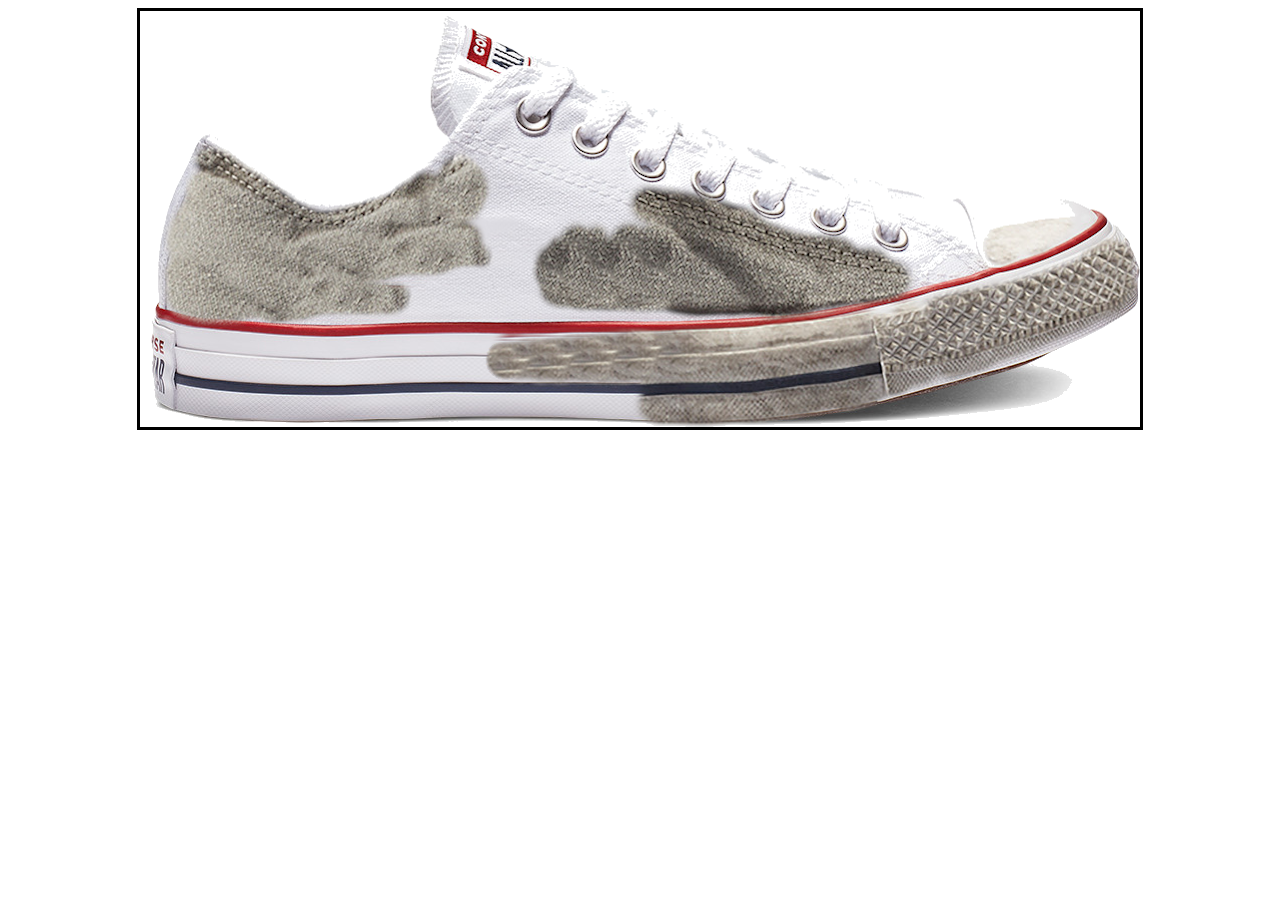
<file: index.html>
<html>
    <head>

            <!-- #region CSS-->
            <link rel="stylesheet" type="text/css" href="css/default.css">
            <link rel="stylesheet" type="text/css" href="css/wipeit.css">
            <!-- <link rel="stylesheet" type="text/css" href="css/eraserit.css">
            <link rel="stylesheet" type="text/css" href="css/travelit.css"> -->
            <!-- #endregion CSS-->

            <!-- #region JAVASCRIPT-->
            <script src="js/jquery.js"></script>
            <!-- #endregion JAVASCRIPT -->

            <!-- #region PLUGINS-->
            <script src="js/scratchit.js"></script>
            <!-- #endregion PLUGINS -->
    </head>
    <body>
        <div class="container" id="js-container">
            <canvas class="canvas" id="js-canvas" width="1000" height="416"></canvas>
            <div class="inner" style="visibility: hidden;">
              <h1 style="width:100%!important;"> Teste </h1>
                
            </div>
          </div>
          <!-- #region PLUGINS-->
          <script src="js/scratchit.js"></script>
          <!-- #endregion PLUGINS -->
        
    </body>
</html>
</file>
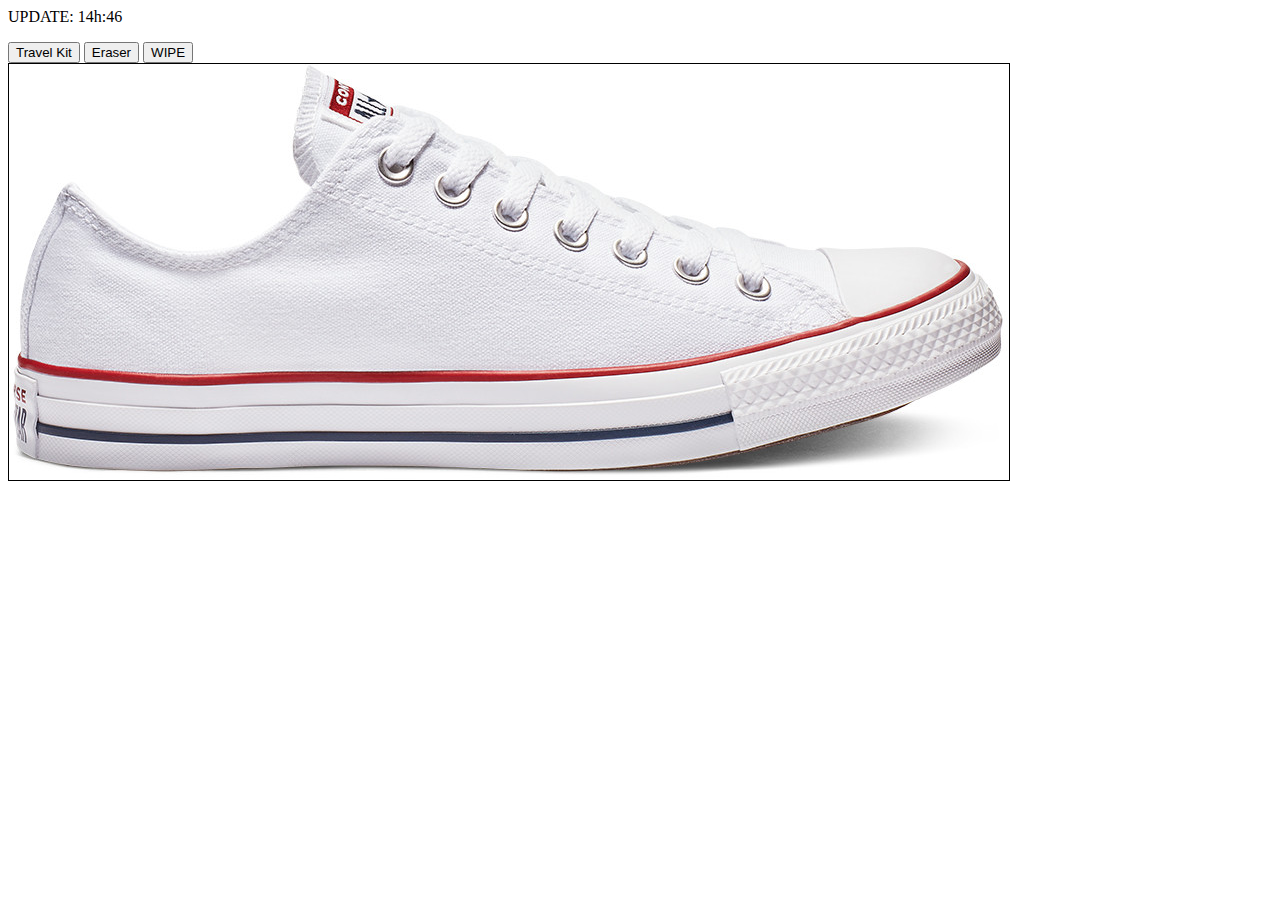
<file: [DEPRECATED]index.html>
<html>
    <head>

            <!-- #region CSS-->
            <link rel="stylesheet" type="text/css" href="css/wipeit.css">
            <link rel="stylesheet" type="text/css" href="css/eraserit.css">
            <link rel="stylesheet" type="text/css" href="css/travelit.css">
            <!-- #endregion CSS-->

            <!-- #region JAVASCRIPT-->
            <script src="js/jquery.js"></script>
            <!-- #endregion JAVASCRIPT -->

            <!-- #region PLUGINS-->
            <script src="js/scratchit.js"></script>
            <!-- #endregion PLUGINS -->
    </head>
    <body>
        <p>UPDATE: 14h:46</p>
        <div class="chooseCleaning">
            <button onclick="changeTo('travel')">Travel Kit</button>
            <button onclick="changeTo('eraser')">Eraser</button>
            <button onclick="changeTo('wipe')">WIPE</button>
        </div>
        <div id="cleaningBoard">
            <img src="img/DirtySneaker.png" class="dirty" width="1000" height="416">
            <img src="img/Clean_sneaker.jpg" width="1000" height="416">
        </div>
        <script>
            var canvas = document.getElementById("wipeCanvas");
            $(document).ready(
            function() {

                changeTo("eraser");
                //Validate if cookie is set 
                // if(true) //!alreadyCleaning()
                // {
                //     var $wipeit = $('.wipeit').scratchIt();
                    
                //     //set cookie
                //     //setCookie();
                // }
                // else
                // {
                //     $("img.dirty").remove();
                // }
            });
            function setCookie()
            {
                var midnight = new Date();
                midnight.setHours(23,59,59,0);
                document.cookie = "cleaned=1;expires=" + midnight + ";path=/";
            }
            function alreadyCleaning()
            {
                var cleaned = getCookie("cleaned");
                if(cleaned != "")
                {
                    return true;
                }
                return false;
            }

            function getCookie(cname) {
                var name = cname + "=";
                var ca = document.cookie.split(';');
                for(var i = 0; i < ca.length; i++) {
                    var c = ca[i];
                    while (c.charAt(0) == ' ') {
                    c = c.substring(1);
                    }
                    if (c.indexOf(name) == 0) {
                    return c.substring(name.length, c.length);
                    }
                }
                return "";
            }

            function changeTo(name)
            {
                $("#cleaningBoard > canvas").remove();
                var $board;
                if(name === "travel")
                {
                    $("#cleaningBoard").removeAttr("class");
                    $("#cleaningBoard").addClass("travelit");
                    
                    var $newCanvas = $('<canvas/>',{'id':'travelCanvas', 'class' : 'scratchit'});
                    $newCanvas.attr("width", "1000");
                    $newCanvas.attr("height", "416");
                    $("#cleaningBoard").append($newCanvas);

                    $board = $('.travelit').scratchIt();
                }
                else if (name === "eraser")
                {
                    $("#cleaningBoard").removeAttr("class");
                    $("#cleaningBoard").addClass("eraserit");
                    
                    var $newCanvas = $('<canvas/>',{'id':'eraserCanvas' , 'class' : 'scratchit'});
                    $newCanvas.attr("width", "1000");
                    $newCanvas.attr("height", "416");
                    
                    $("#cleaningBoard").append($newCanvas);

                    $board = $('.eraserit').scratchIt();
                }
                else if ( name === "wipe" )
                {
                    $("#cleaningBoard").removeAttr("class");
                    $("#cleaningBoard").addClass("wipeit");

                    var $newCanvas = $('<canvas/>',{'id':'wipeCanvas' , 'class' : 'scratchit'});
                    $newCanvas.attr("width", "1000");
                    $newCanvas.attr("height", "416");
                    $("#cleaningBoard").append($newCanvas);
                    

                    $board = $('.wipeit').scratchIt();
                }

            }
           </script>
    </body>
</html>
</file>
<file: css/default.css>
/*Downloaded from https://www.codeseek.co/loxis/html5-canvas-scratch-card-YWwqBJ */
.container {
    border: 3px solid #000;
    position: relative;
    width: 1000px;
    height: 416px;
    margin: 0 auto;
    -webkit-user-select: none;
    -moz-user-select: none;
    -ms-user-select: none;
    -o-user-select: none;
    user-select: none;
  }
  .container .canvas {
    position: absolute;
    top: 0;
    left: 0;
    cursor: url(travel.png), pointer !important;
  }
  .container .inner {
    display: table;
    width: 100%;
    height: 100%;
  }
  .container .inner h1 {
    background: url("../img/Clean_sneaker.jpg") no-repeat;
    background-size: cover;
    color: #fff;
    font-size: 23px;
    font-weight: bold;
    display: table-cell;
    vertical-align: middle;
    text-align: center;
  }
  .debugContainer {
    text-align: center;
  }
  .debugContainer button {
    margin: 30px 0;
  }
</file>
<file: css/wipeit.css>
.scratch_container {
	position: relative;
	margin: 0 auto;
	max-width: 1024px;
  }
  
  .scratch_viewport {
	position: relative;
	width: 1000px;
	height: 450px;
	margin: 0 auto;
	z-index: 0;
  }
  
  .scratch_picture-under {
	position: absolute;
	top: 0;
	left: 0;
	display: block;
	z-index: -1;
  }
  
  .scratch_container canvas {
	position: relative;
	width: 100%;
	height: auto;
	z-index: 1;
  }
</file>
<file: css/eraserit.css>
.eraserit {
	position:relative;
}
.eraserit > canvas {
	border: 1px solid black;
	cursor: url(eraser.png), pointer !important;
}

.eraserit > canvas,
.eraserit > img + img {
	position: absolute;
	top: 0;
	left: 0;
	cursor: url('eraser.png'), pointer !important;
}
.eraserit,
.eraserit * {
	-moz-user-select: -moz-none;
   -khtml-user-select: none;
   -webkit-user-select: none;
   -ms-user-select: none;
   user-select: none;
}
/* Smartphones (portrait and landscape) ----------- */
@media only screen and (min-device-width : 320px) and (max-device-width : 480px) {
	/* Styles */
	}
	
	/* Smartphones (landscape) ----------- */
	@media only screen and (min-width : 321px) {
	/* Styles */
	}
	
	/* Smartphones (portrait) ----------- */
	@media only screen and (max-width : 320px) {
	/* Styles */
	}
	
	/* iPads (portrait and landscape) ----------- */
	@media only screen and (min-device-width : 768px) and (max-device-width : 1024px) {
	/* Styles */
	}
	
	/* iPads (landscape) ----------- */
	@media only screen and (min-device-width : 768px) and (max-device-width : 1024px) and (orientation : landscape) {
	/* Styles */
	}
	
	/* iPads (portrait) ----------- */
	@media only screen and (min-device-width : 768px) and (max-device-width : 1024px) and (orientation : portrait) {
	/* Styles */
	}
	/**********
	iPad 3
	**********/
	@media only screen and (min-device-width : 768px) and (max-device-width : 1024px) and (orientation : landscape) and (-webkit-min-device-pixel-ratio : 2) {
	/* Styles */
	}
	
	@media only screen and (min-device-width : 768px) and (max-device-width : 1024px) and (orientation : portrait) and (-webkit-min-device-pixel-ratio : 2) {
	/* Styles */
	}
	/* Desktops and laptops ----------- */
	@media only screen  and (min-width : 1224px) {
	/* Styles */
	}
	
	/* Large screens ----------- */
	@media only screen  and (min-width : 1824px) {
	/* Styles */
	}
	
	/* iPhone 4 ----------- */
	@media only screen and (min-device-width : 320px) and (max-device-width : 480px) and (orientation : landscape) and (-webkit-min-device-pixel-ratio : 2) {
	/* Styles */
	}
	
	@media only screen and (min-device-width : 320px) and (max-device-width : 480px) and (orientation : portrait) and (-webkit-min-device-pixel-ratio : 2) {
	/* Styles */
	}
	
	/* iPhone 5 ----------- */
	@media only screen and (min-device-width: 320px) and (max-device-height: 568px) and (orientation : landscape) and (-webkit-device-pixel-ratio: 2){
	/* Styles */
	}
	
	@media only screen and (min-device-width: 320px) and (max-device-height: 568px) and (orientation : portrait) and (-webkit-device-pixel-ratio: 2){
	/* Styles */
	}
	
	/* iPhone 6, 7, 8 ----------- */
	@media only screen and (min-device-width: 375px) and (max-device-height: 667px) and (orientation : landscape) and (-webkit-device-pixel-ratio: 2){
	/* Styles */
	}
	
	@media only screen and (min-device-width: 375px) and (max-device-height: 667px) and (orientation : portrait) and (-webkit-device-pixel-ratio: 2){
	/* Styles */
	}
	
	/* iPhone 6+, 7+, 8+ ----------- */
	@media only screen and (min-device-width: 414px) and (max-device-height: 736px) and (orientation : landscape) and (-webkit-device-pixel-ratio: 2){
	/* Styles */
	}
	
	@media only screen and (min-device-width: 414px) and (max-device-height: 736px) and (orientation : portrait) and (-webkit-device-pixel-ratio: 2){
	/* Styles */
	}
	
	/* iPhone X ----------- */
	@media only screen and (min-device-width: 375px) and (max-device-height: 812px) and (orientation : landscape) and (-webkit-device-pixel-ratio: 3){
	/* Styles */
	}
	
	@media only screen and (min-device-width: 375px) and (max-device-height: 812px) and (orientation : portrait) and (-webkit-device-pixel-ratio: 3){
	/* Styles */
	}
	
	/* iPhone XS Max, XR ----------- */
	@media only screen and (min-device-width: 414px) and (max-device-height: 896px) and (orientation : landscape) and (-webkit-device-pixel-ratio: 3){
	/* Styles */
	}
	
	@media only screen and (min-device-width: 414px) and (max-device-height: 896px) and (orientation : portrait) and (-webkit-device-pixel-ratio: 3){
	/* Styles */
	}
	
	/* Samsung Galaxy S3 ----------- */
	@media only screen and (min-device-width: 320px) and (max-device-height: 640px) and (orientation : landscape) and (-webkit-device-pixel-ratio: 2){
	/* Styles */
	}
	
	@media only screen and (min-device-width: 320px) and (max-device-height: 640px) and (orientation : portrait) and (-webkit-device-pixel-ratio: 2){
	/* Styles */
	}
	
	/* Samsung Galaxy S4 ----------- */
	@media only screen and (min-device-width: 320px) and (max-device-height: 640px) and (orientation : landscape) and (-webkit-device-pixel-ratio: 3){
	/* Styles */
	}
	
	@media only screen and (min-device-width: 320px) and (max-device-height: 640px) and (orientation : portrait) and (-webkit-device-pixel-ratio: 3){
	/* Styles */
	}
	
	/* Samsung Galaxy S5 ----------- */
	@media only screen and (min-device-width: 360px) and (max-device-height: 640px) and (orientation : landscape) and (-webkit-device-pixel-ratio: 3){
	/* Styles */
	}
	
	@media only screen and (min-device-width: 360px) and (max-device-height: 640px) and (orientation : portrait) and (-webkit-device-pixel-ratio: 3){
	/* Styles */
	}
</file>
<file: css/travelit.css>
.travelit {
	position:relative;
}
.travelit > canvas {
	border: 1px solid black;
	cursor: url(travel.png), pointer !important;
}

.travelit > canvas,
.travelit > img + img {
	position: absolute;
	top: 0;
	left: 0;
	cursor: url('travel.png'), pointer !important;
}
.travelit,
.travelit * {
	-moz-user-select: -moz-none;
   -khtml-user-select: none;
   -webkit-user-select: none;
   -ms-user-select: none;
   user-select: none;
}
/* Smartphones (portrait and landscape) ----------- */
@media only screen and (min-device-width : 320px) and (max-device-width : 480px) {
	/* Styles */
	}
	
	/* Smartphones (landscape) ----------- */
	@media only screen and (min-width : 321px) {
	/* Styles */
	}
	
	/* Smartphones (portrait) ----------- */
	@media only screen and (max-width : 320px) {
	/* Styles */
	}
	
	/* iPads (portrait and landscape) ----------- */
	@media only screen and (min-device-width : 768px) and (max-device-width : 1024px) {
	/* Styles */
	}
	
	/* iPads (landscape) ----------- */
	@media only screen and (min-device-width : 768px) and (max-device-width : 1024px) and (orientation : landscape) {
	/* Styles */
	}
	
	/* iPads (portrait) ----------- */
	@media only screen and (min-device-width : 768px) and (max-device-width : 1024px) and (orientation : portrait) {
	/* Styles */
	}
	/**********
	iPad 3
	**********/
	@media only screen and (min-device-width : 768px) and (max-device-width : 1024px) and (orientation : landscape) and (-webkit-min-device-pixel-ratio : 2) {
	/* Styles */
	}
	
	@media only screen and (min-device-width : 768px) and (max-device-width : 1024px) and (orientation : portrait) and (-webkit-min-device-pixel-ratio : 2) {
	/* Styles */
	}
	/* Desktops and laptops ----------- */
	@media only screen  and (min-width : 1224px) {
	/* Styles */
	}
	
	/* Large screens ----------- */
	@media only screen  and (min-width : 1824px) {
	/* Styles */
	}
	
	/* iPhone 4 ----------- */
	@media only screen and (min-device-width : 320px) and (max-device-width : 480px) and (orientation : landscape) and (-webkit-min-device-pixel-ratio : 2) {
	/* Styles */
	}
	
	@media only screen and (min-device-width : 320px) and (max-device-width : 480px) and (orientation : portrait) and (-webkit-min-device-pixel-ratio : 2) {
	/* Styles */
	}
	
	/* iPhone 5 ----------- */
	@media only screen and (min-device-width: 320px) and (max-device-height: 568px) and (orientation : landscape) and (-webkit-device-pixel-ratio: 2){
	/* Styles */
	}
	
	@media only screen and (min-device-width: 320px) and (max-device-height: 568px) and (orientation : portrait) and (-webkit-device-pixel-ratio: 2){
	/* Styles */
	}
	
	/* iPhone 6, 7, 8 ----------- */
	@media only screen and (min-device-width: 375px) and (max-device-height: 667px) and (orientation : landscape) and (-webkit-device-pixel-ratio: 2){
	/* Styles */
	}
	
	@media only screen and (min-device-width: 375px) and (max-device-height: 667px) and (orientation : portrait) and (-webkit-device-pixel-ratio: 2){
	/* Styles */
	}
	
	/* iPhone 6+, 7+, 8+ ----------- */
	@media only screen and (min-device-width: 414px) and (max-device-height: 736px) and (orientation : landscape) and (-webkit-device-pixel-ratio: 2){
	/* Styles */
	}
	
	@media only screen and (min-device-width: 414px) and (max-device-height: 736px) and (orientation : portrait) and (-webkit-device-pixel-ratio: 2){
	/* Styles */
	}
	
	/* iPhone X ----------- */
	@media only screen and (min-device-width: 375px) and (max-device-height: 812px) and (orientation : landscape) and (-webkit-device-pixel-ratio: 3){
	/* Styles */
	}
	
	@media only screen and (min-device-width: 375px) and (max-device-height: 812px) and (orientation : portrait) and (-webkit-device-pixel-ratio: 3){
	/* Styles */
	}
	
	/* iPhone XS Max, XR ----------- */
	@media only screen and (min-device-width: 414px) and (max-device-height: 896px) and (orientation : landscape) and (-webkit-device-pixel-ratio: 3){
	/* Styles */
	}
	
	@media only screen and (min-device-width: 414px) and (max-device-height: 896px) and (orientation : portrait) and (-webkit-device-pixel-ratio: 3){
	/* Styles */
	}
	
	/* Samsung Galaxy S3 ----------- */
	@media only screen and (min-device-width: 320px) and (max-device-height: 640px) and (orientation : landscape) and (-webkit-device-pixel-ratio: 2){
	/* Styles */
	}
	
	@media only screen and (min-device-width: 320px) and (max-device-height: 640px) and (orientation : portrait) and (-webkit-device-pixel-ratio: 2){
	/* Styles */
	}
	
	/* Samsung Galaxy S4 ----------- */
	@media only screen and (min-device-width: 320px) and (max-device-height: 640px) and (orientation : landscape) and (-webkit-device-pixel-ratio: 3){
	/* Styles */
	}
	
	@media only screen and (min-device-width: 320px) and (max-device-height: 640px) and (orientation : portrait) and (-webkit-device-pixel-ratio: 3){
	/* Styles */
	}
	
	/* Samsung Galaxy S5 ----------- */
	@media only screen and (min-device-width: 360px) and (max-device-height: 640px) and (orientation : landscape) and (-webkit-device-pixel-ratio: 3){
	/* Styles */
	}
	
	@media only screen and (min-device-width: 360px) and (max-device-height: 640px) and (orientation : portrait) and (-webkit-device-pixel-ratio: 3){
	/* Styles */
	}
</file>
